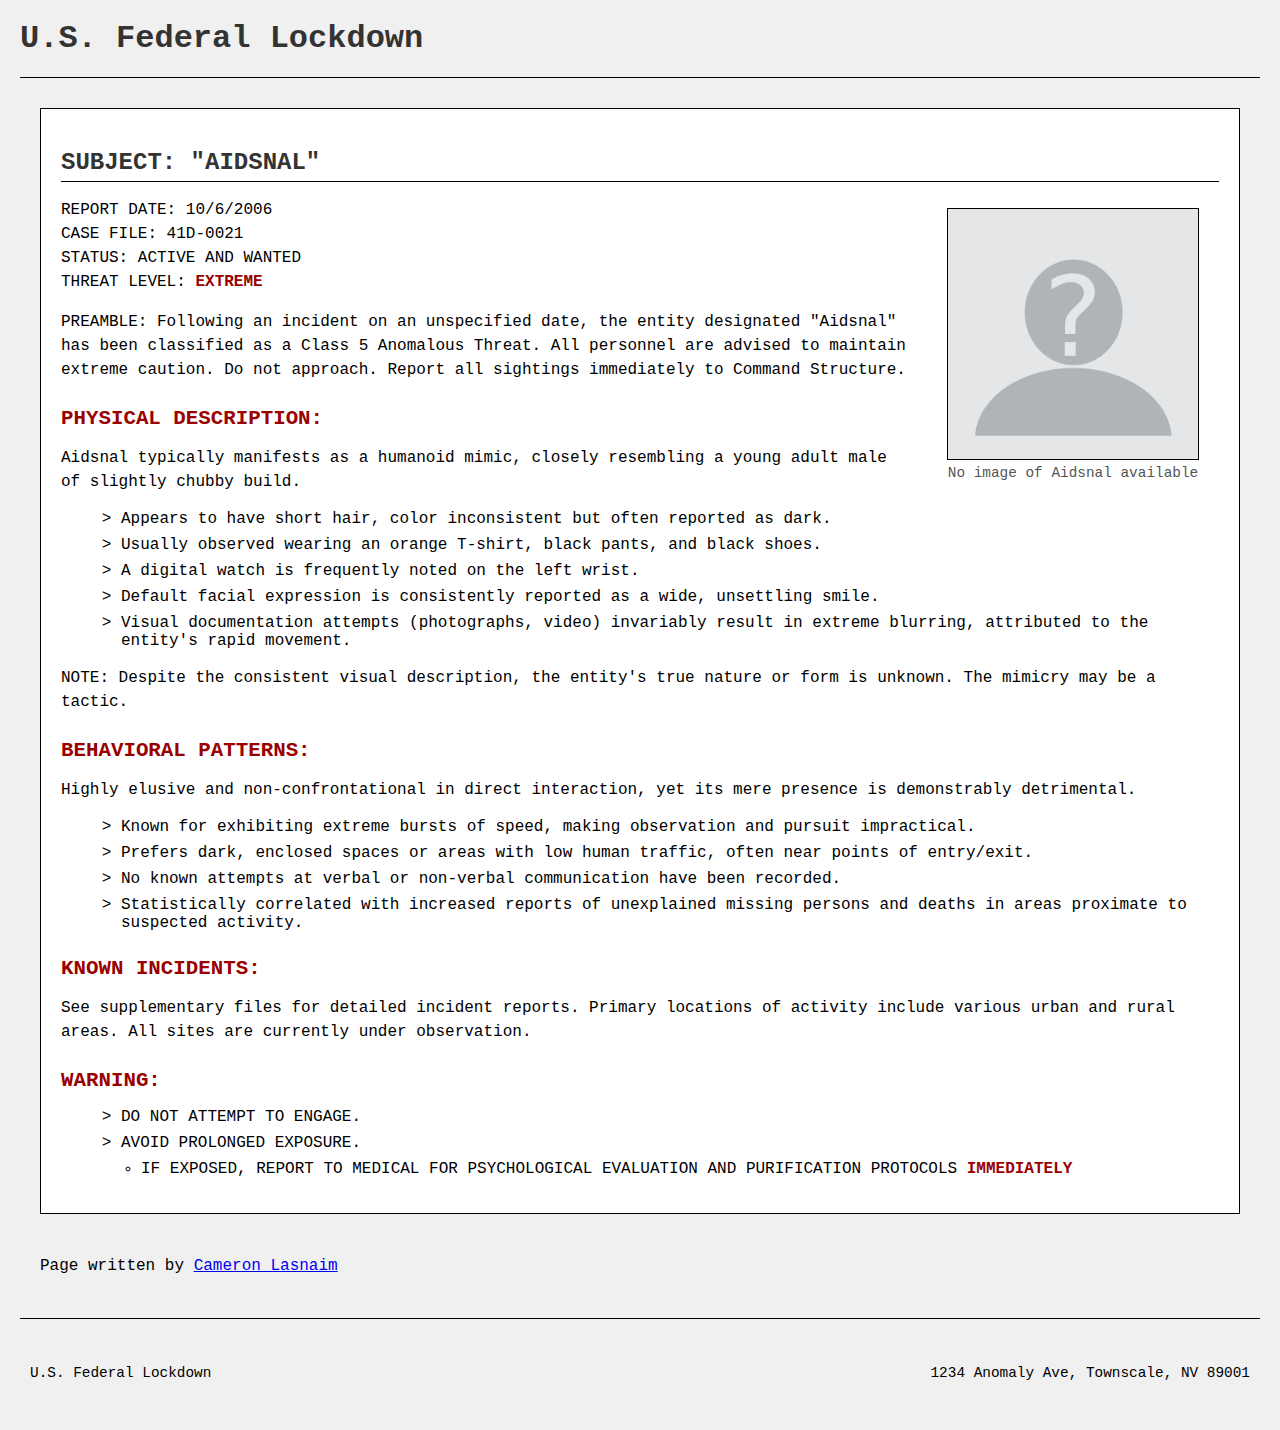
<file: index.html>
<html lang="en">

<head>
    <meta charset="UTF-8">
    <meta name="viewport" content="width=device-width, initial-scale=1.0">
    <title>Federal Lockdown</title>
    <link rel="stylesheet" href="style.css">
    <link rel="icon" href="data:,">
    <script src="script.js" defer></script>
</head>

<body>
    <header>
        <h1>U.S. Federal Lockdown</h1>
    </header>

    <main>
        <section class="section-report">
            <h3>SUBJECT: "AIDSNAL"</h3>
            <figure class="image-container">
                <img src="assets/blank.png" alt="Blank icon" class="main-image">
                <figcaption>No image of Aidsnal available</figcaption>
            </figure>
            <p>
                REPORT DATE: 10/6/2006 <br>
                CASE FILE: 41D-0021 <br>
                STATUS: ACTIVE AND WANTED <br>
                THREAT LEVEL: <span class="important">EXTREME</span> <br>
            </p>

            <p>
                PREAMBLE: Following an incident on an unspecified date, the entity designated "Aidsnal" has been
                classified as a Class 5 Anomalous Threat. All personnel are advised to maintain extreme caution. Do not
                approach. Report all sightings immediately to Command Structure.
            </p>

            <h4>PHYSICAL DESCRIPTION:</h4>
            <p>
                Aidsnal typically manifests as a humanoid mimic, closely resembling a young adult male of slightly
                chubby build.
            </p>
            <ul>
                <li>Appears to have short hair, color inconsistent but often reported as dark.</li>
                <li>Usually observed wearing an orange T-shirt, black pants, and black shoes.</li>
                <li>A digital watch is frequently noted on the left wrist.</li>
                <li>Default facial expression is consistently reported as a wide, unsettling smile.</li>
                <li>Visual documentation attempts (photographs, video) invariably result in extreme blurring, attributed
                    to the entity's rapid movement.</li>
            </ul>
            <p>
                NOTE: Despite the consistent visual description, the entity's true nature or form is unknown. The
                mimicry may be a tactic.
            </p>

            <h4>BEHAVIORAL PATTERNS:</h4>
            <p>
                Highly elusive and non-confrontational in direct interaction, yet its mere presence is demonstrably
                detrimental.
            </p>
            <ul>
                <li>Known for exhibiting extreme bursts of speed, making observation and pursuit impractical.</li>
                <li>Prefers dark, enclosed spaces or areas with low human traffic, often near points of entry/exit.</li>
                <li>No known attempts at verbal or non-verbal communication have been recorded.</li>
                <li>Statistically correlated with increased reports of unexplained missing persons and deaths in areas
                    proximate to suspected activity.</li>
            </ul>

            <h4>KNOWN INCIDENTS:</h4>
            <p>
                See supplementary files for detailed incident reports. Primary locations of activity include various
                urban and rural areas. All sites are currently under observation.
            </p>

            <h4>WARNING:</h4>
            <ul>
                <li>DO NOT ATTEMPT TO ENGAGE.</li>
                <li>AVOID PROLONGED EXPOSURE.</li>
                <li class="warning">
                    IF EXPOSED, REPORT TO MEDICAL FOR PSYCHOLOGICAL EVALUATION AND PURIFICATION PROTOCOLS
                    <span class="important">IMMEDIATELY</span>
                </li>
            </ul>
        </section>
        <p>Page written by <a href="cameron.html">Cameron Lasnaim</a></p>
    </main>

    <footer>
        <div class="footer-text">
            <p>U.S. Federal Lockdown</p>
            <p>1234 Anomaly Ave, Townscale, NV 89001</p>
        </div>
    </footer>

</body>

</html>
</file>
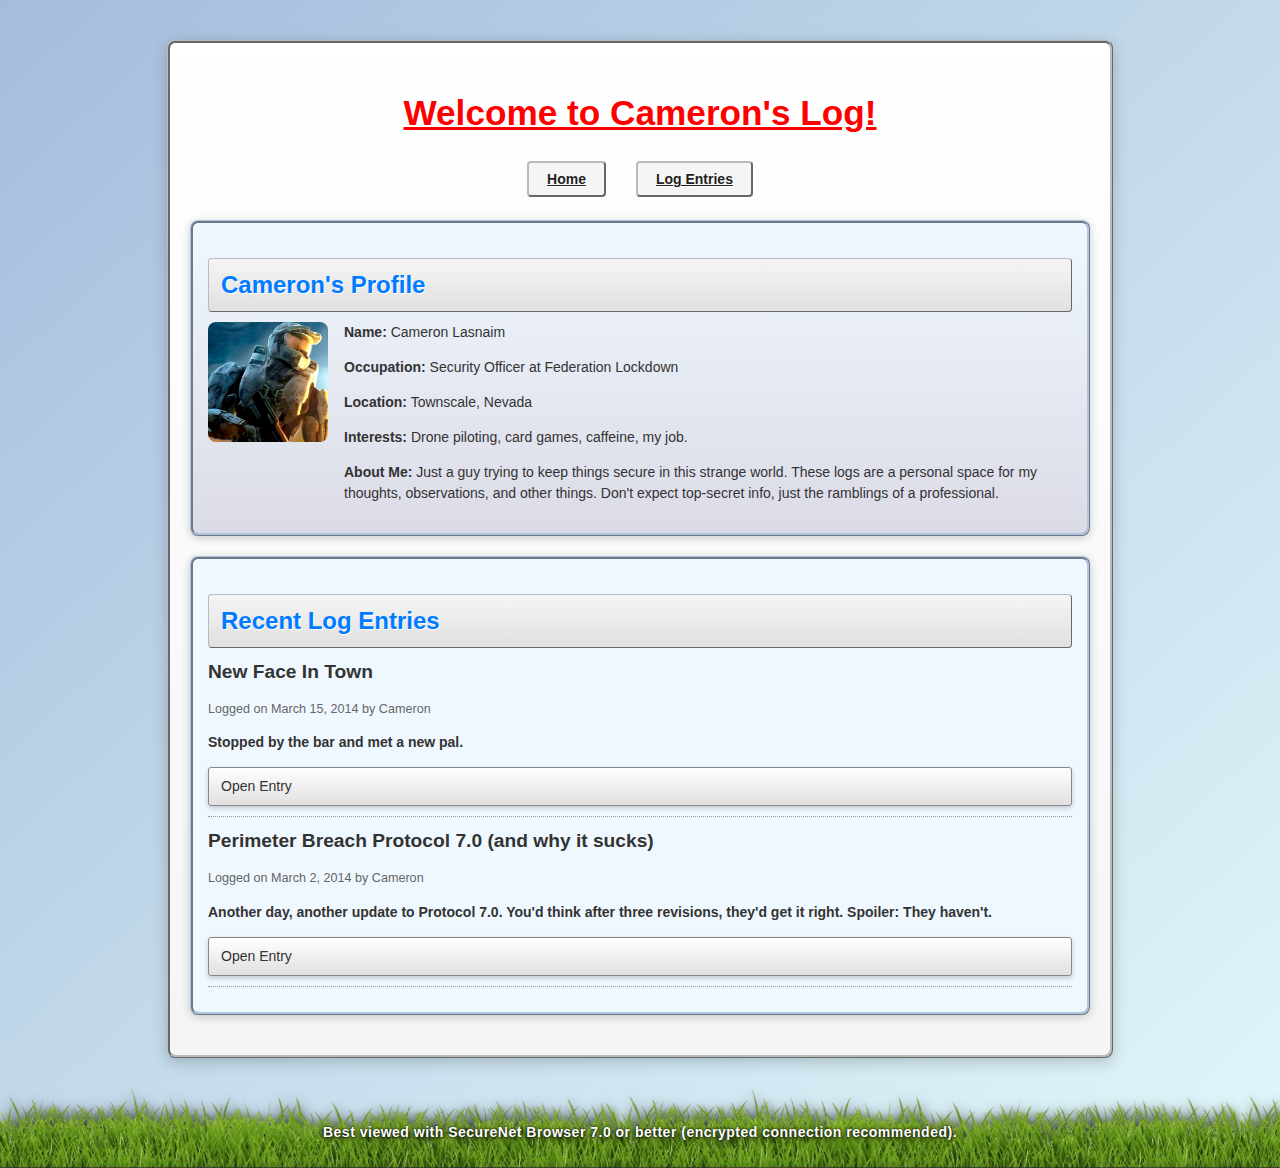
<file: cameron.html>
<html lang="en">

<head>
    <meta charset="UTF-8">
    <meta name="viewport" content="width=device-width, initial-scale=1.0">
    <title>Cameron's Log</title>
    <link rel="stylesheet" href="cameron.css">
    <style>
    </style>
</head>

<body>
    <div class="container">
        <header>
            <h1><u>Welcome to Cameron's Log!</u></h1>
        </header>

        <nav>
            <ul>
                <li><a href="#" id="home-link" aria-label="Go to home">Home</a></li>
                <li><a href="#" id="blog-link" aria-label="View log entries">Log Entries</a></li>
            </ul>
        </nav>

        <main>
            <section class="profile-card" id="profile-section">
                <h2>Cameron's Profile</h2>
                <div class="profile-flex">
                    <img src="assets/profile_pic.webp" alt="Profile Picture" class="profile-pic"
                        srcset="assets/profile_pic_small.webp 480w, assets/profile_pic.webp 800w">
                    <div class="profile-details">
                        <ul class="profile-list">
                            <li><strong>Name:</strong> Cameron Lasnaim</li>
                            <li><strong>Occupation:</strong> Security Officer at Federation Lockdown</li>
                            <li><strong>Location:</strong> Townscale, Nevada</li>
                            <li><strong>Interests:</strong> Drone piloting, card games, caffeine, my job.</li>
                            <li><strong>About Me:</strong> Just a guy trying to keep things secure in this strange
                                world. These logs are a personal space for my thoughts, observations, and other things.
                                Don't expect top-secret info, just the ramblings of a professional.</li>
                        </ul>
                    </div>
                </div>
            </section>

            <section class="recent-posts" id="blog-section">
                <h2>Recent Log Entries</h2>
                <div class="posts">
                    <article class="home-post">
                        <h3>New Face In Town</h3>
                        <p class="post-meta">Logged on March 15, 2014 by Cameron</p>
                        <p class="post-summary">Stopped by the bar and met a new pal.</p>
                        <p class="post-full-text hidden">You get used to seeing the same faces in Townscale. Obviously
                            you can say the same thing for a lot of places, but Townscale is quite a small one. So, when
                            I saw a new guy hunched over a coffee, it definitely stood out. I just got my usual, didn't
                            really think anything of it, but then he dropped his keys and I helped him pick them up.
                            Small talk, you know? Turns out he's pretty new to Townscale, seemed a bit anxious, kept
                            looking over his shoulder. Didn't pry, but he seemed interesting. Might see him around
                            again.</p>
                    </article>
                    <article class="home-post">
                        <h3>Perimeter Breach Protocol 7.0 (and why it sucks)</h3>
                        <p class="post-meta">Logged on March 2, 2014 by Cameron</p>
                        <p class="post-summary">Another day, another update to Protocol 7.0. You'd think after three
                            revisions, they'd get it right. Spoiler: They haven't.</p>
                        <p class="post-full-text hidden">Seriously, who designs these things? Protocol 7.0, the latest
                            iteration of our esteemed Perimeter Breach Response, just got another "optimization." What
                            that means for us on the ground is more steps, more redundant checks, and a higher chance of
                            user error when the real thing hits. They added a mandatory biometric scan at Tier 2
                            escalation, which sounds great until you realize the scanners have a 15% false-negative rate
                            on cold mornings. Cold mornings are like 90% of mornings in Townscale. So now, when an alarm
                            goes off, I get to choose between letting a potential threat through or having a
                            twenty-minute standoff with a frozen fingerprint reader. And don't even get me started on
                            the new drone deployment parameters. "Automated flight paths" my ass, my drone nearly took
                            out a random bush last week trying to navigate the "optimized" route. We need practical
                            solutions, not just more layers of worthless horseshit. Rant over.</p>
                    </article>
                    <article>
                        <h3>Test Log, Ignore</h3>
                        <p class="post-meta">Logged on February 18, 2014 by Cameron</p>
                        <p class="post-summary deleted-entry">[THIS ENTRY HAS BEEN DELETED]</p>
                    </article>
                    <article>
                        <h3>Birthday today</h3>
                        <p class="post-meta">Logged on February 2, 2014 by Cameron</p>
                        <p class="post-summary">It was a bit lonely, but nice nonetheless.</p>
                        <p class="post-full-text hidden">I likely won't be doing this type of post every year (not that
                            active on social media anyway), but today I celebrated my 20th birthday with a co-worker.
                            We've known each other for a while and she wanted to surprise me after work. We went out to
                            eat outside of town to a nice place, we both ordered a steak. We didn't talk as much as I
                            had hoped sadly, but I thanked her for it anyway. It was nice, but I'll admit, a part of me
                            wishes I could celebrate my birthdays with more people, maybe even my family if they decide
                            to visit (or if I visit them). Is it selfish to want more people to recognize you? Oh well,
                            it was better than nothing.</p>
                    </article>
                    <article>
                        <h3>Sunsets and Deep Thoughts</h3>
                        <p class="post-meta">Logged on December 5, 2013 by Cameron</p>
                        <p class="post-summary">Sometimes, you need that silence</p>
                        <p class="post-full-text hidden">Every day when I walk home from work, I stare at the horizon
                            and see the burning ball of flame slowly going down. I'm not sure if it's normal, but I tend
                            to think about what life has been like for me thus far whenever I see it. It makes me reflect
                            on my past, what it's like right now, and what it could be tomorrow. In other words, I
                            really like sunsets. Also, I've noticed that sunsets look prettier in Winter. Still not sure
                            why, it could be the humidity, but either way it's nice to see.</p>
                    </article>
                    <article>
                        <h3>Vinyl Find</h3>
                        <p class="post-meta">Logged on October 29, 2013 by Cameron</p>
                        <p class="post-summary">Stumbled upon a gem at the flea market today.</p>
                        <p class="post-full-text hidden">You wouldn't think Townscale would be a hotbed for obscure
                            stuff like this, but every now and then, it coughs up a surprise. Today's find: a
                            first-press of "Aurora Rift" by Bin Central. It's an instrumental synthwave album. The vinyl
                            itself is a bit scratched, and there's a noticeable crackle, but it's fine. It's got that
                            raw energy that you just don't hear in modern electronic music. Sometimes, these small
                            discoveries are what keep you sane out here.</p>
                    </article>
                </div>
            </section>
        </main>
    </div>
    <footer>
        <p>Best viewed with SecureNet Browser 7.0 or better (encrypted connection recommended).</p>
    </footer>
    <div class="bottom-grass"></div>
    <script type="module" defer>
        document.addEventListener('DOMContentLoaded', () => {
            const blogLink = document.getElementById('blog-link');
            const homeLink = document.getElementById('home-link');
            const profileSection = document.getElementById('profile-section');
            const blogSection = document.getElementById('blog-section');
            const blogHeading = blogSection.querySelector('h2');

            const allBlogPosts = [];
            for (const article of blogSection.querySelectorAll('article')) {
                allBlogPosts.push({
                    article,
                    summary: article.querySelector('.post-summary'),
                    fullText: article.querySelector('.post-full-text'),
                    button: null
                });
            }

            function addReadMoreButtons() {
                for (const post of allBlogPosts) {
                    if (post.fullText && post.fullText.classList.contains('hidden') && !post.button) {
                        const button = document.createElement('a');
                        button.href = '#';
                        button.classList.add('read-more-button');
                        button.textContent = 'Open Entry';
                        post.article.appendChild(button);
                        post.button = button;

                        button.addEventListener('click', (e) => {
                            e.preventDefault();
                            togglePost(post);
                        });
                    }
                }
            }

            function togglePost(post) {
                if (post.fullText && post.summary) {
                    const isHidden = post.fullText.classList.contains('hidden');
                    post.fullText.classList.toggle('hidden', !isHidden);

                    post.button.textContent = isHidden ? 'Close Entry' : 'Open Entry';
                }
            }

            function setBlogView(mode) {
                const isHome = mode === 'home';
                profileSection.style.display = isHome ? 'block' : 'none';
                blogSection.style.display = 'block';
                blogHeading.textContent = isHome ? "Recent Log Entries" : "Log Entries";
                let postCount = 0;

                for (const post of allBlogPosts) {
                    post.article.style.display = isHome && postCount >= 2 ? 'none' : 'block';
                    if (post.summary) post.summary.classList.remove('hidden');
                    if (post.fullText) post.fullText.classList.add('hidden');
                    if (post.button) post.button.textContent = 'Open Entry';
                    postCount++;
                }
            }

            addReadMoreButtons();
            setBlogView('home');

            blogLink.addEventListener('click', (e) => {
                e.preventDefault();
                setBlogView('blog');
            });

            homeLink.addEventListener('click', (e) => {
                e.preventDefault();
                setBlogView('home');
            });
        });
    </script>
</body>

</html>
</file>
<file: style.css>
body {
    background-color: #f0f0f0;
    color: #000;
    font-family: 'Courier New', Courier, monospace;
    margin: 20px;
    padding: 0;
    overflow-x: hidden;
    cursor: auto;
}

header {
    text-align: left;
    margin-bottom: 30px;
    border-bottom: 1px solid #000;
    padding-bottom: 10px;
}

h1, h3, h4 {
    color: #333;
    margin-top: 20px;
    margin-bottom: 10px;
}

h1 {
    font-size: 2em;
}

h2 {
    font-size: 1.2em;
    font-style: italic;
    color: #900;
    margin-top: 10px;
    margin-bottom: 20px;
}

h3 {
    font-size: 1.5em;
    border-bottom: 1px solid #000;
    padding-bottom: 5px;
}

h4 {
    color: #900;
    font-size: 1.3em;
    margin-top: 25px;
}

main {
    padding: 0 20px;
}

section {
    margin-bottom: 40px;
    background-color: #fff;
    border: 1px solid #000;
    padding: 20px;
}

p {
    line-height: 1.5;
    margin-bottom: 15px;
}

ul {
    list-style-type: '> ';
    margin-left: 20px;
    margin-bottom: 15px;
}

li {
    margin-bottom: 8px;
}

.warning {
    list-style-type: circle;
    margin-left: 20px;
}

footer {
    text-align: center;
    margin-top: 40px;
    border-top: 1px solid #000;
    padding-top: 20px;
    font-size: 0.9em;
    background-color: #f0f0f0;
    color: #000;
}

.footer-text {
    display: flex;
    justify-content: space-between;
    padding: 10px;
}

.image-container {
    float: right;
    margin-right: 20px;
    margin-bottom: 20px;
}

.main-image {
    width: 250px;
    height: auto;
    border: 1px solid #000;
}

figcaption {
    font-size: 0.9em;
    color: #555;
    text-align: center;
    margin-top: 5px;
}

.important {
    color: #900;
    font-weight: bold;
}

.modal-overlay {
    display: none;
    position: fixed;
    top: 0;
    left: 0;
    width: 100%;
    height: 100%;
    background-color: rgba(0, 0, 0, 0.7);
    z-index: 1;
}

.modal-image {
    position: fixed;
    top: 50%;
    left: 50%;
    transform: translate(-50%, -50%);
    max-width: 70%;
    max-height: 70vh;
    z-index: 2;
    border: 2px solid #fff;
}

.modal-alt-text {
    position: fixed;
    bottom: 100px;
    left: 520px;
    color: white;
    z-index: 3;
}
</file>
<file: cameron.css>
html,
body {
    min-height: 100vh;
    margin: 0;
}

body {
    font-family: 'Verdana', sans-serif;
    background:
        linear-gradient(to bottom right, #a5bddc, #e0f7fa);
    color: #333;
    padding: 20px;
    text-align: center;
    line-height: 1.5;
    font-size: 14px;
    position: relative;
    overflow-x: hidden;
}

.container {
    max-width: 900px;
    margin: 20px auto;
    background: linear-gradient(to bottom, #fff 0%, #f5f5f5 100%);
    border: 3px ridge #bbb;
    border-radius: 8px;
    padding: 20px;
    box-shadow: 0 4px 15px rgba(0, 0, 0, 0.2);
}

header h1 {
    color: red;
    margin-bottom: 10px;
    font-size: 2.2rem;
    font-weight: bold;
}

header p {
    font-style: italic;
    color: #666;
    font-size: 1rem;
}

nav {
    padding: 10px 0;
    margin: 20px 0;
}

nav ul {
    list-style: none;
    padding: 0;
    margin: 0;
    display: flex;
    justify-content: center;
}

nav ul li {
    margin: 0 15px;
}

nav ul li a, .button {
    color: #222;
    background-color: #f5f5f5;
    border: 2px outset #bbb;
    font-weight: bold;
    padding: 8px 18px;
    border-radius: 4px;
    box-shadow: 1px #ccc;
    text-shadow: 1px 1px 0 #fff;
}

nav ul li a:hover {
    background-color: #e1e1e1;
    border: 2px inset #888;
}

main {
    display: block;
    padding: 0;
}

.profile-card {
    background: linear-gradient(to bottom, #f0f8ff 0%, #dbdbe6 100%);
    border: 3px ridge #b0c4de;
    border-radius: 8px;
    padding: 15px;
    margin-bottom: 20px;
    box-shadow: 0 2px 10px rgba(0, 0, 0, 0.2);
    text-align: left;
}

.profile-card h2,
.recent-posts h2 {
    background: linear-gradient(to bottom, #f5f5f5 0%, #e0e0e0 100%);
    border: 1px outset #bbb;
    border-radius: 4px;
    padding: 8px 12px;
    margin-bottom: 10px;
    color: #007BFF;
    font-size: 1.5rem;
    font-weight: bold;
    text-shadow: 1px 1px 0 #fff;
}

.profile-card .profile-flex {
    display: flex;
    align-items: flex-start;
    gap: 1rem;
}

.profile-card .profile-pic {
    width: 120px;
    height: 120px;
    object-fit: cover;
    border-radius: 8px;
}

.profile-card .profile-details p {
    margin: 0.5em 0;
}

.recent-posts {
    background-color: #f0f8ff;
    border: 3px ridge #b0c4de;
    border-radius: 8px;
    padding: 15px;
    margin-bottom: 20px;
    box-shadow: 0 2px 10px rgba(0, 0, 0, 0.2);
    text-align: left;
}

.recent-posts article {
    border-bottom: 1px dotted #999;
    padding-bottom: 10px;
    margin-bottom: 10px;
}

.recent-posts article:last-child {
    border-bottom: none;
    margin-bottom: 0;
    padding-bottom: 0;
}

.recent-posts h3 {
    color: #333;
    margin-top: 0;
    margin-bottom: 5px;
    font-size: 1.2rem;
}

.post-meta {
    font-size: 0.9em;
    color: #666;
    margin-bottom: 10px;
}

.read-more-button {
    color: #333;
    text-decoration: none;
    display: block;
    margin-top: 10px;
    padding: 8px 12px;
    border-radius: 3px;
    background: linear-gradient(to bottom, #fff, #E0E0E0);
    border: 1.5px solid #888;
    outline: 2px solid transparent;
    box-shadow: 0 2px 5px rgba(0, 0, 0, 0.2);
}

.read-more-button:hover {
    background: #e1e1e1;
}

.post-summary {
    font-weight: bold;
}

.post-full-text.hidden,
.post-summary.hidden {
    display: none;
}

footer {
    margin-top: 40px;
    font-size: 1em;
    color: #fff;
    padding-top: 10px;
    text-align: center;
    background: transparent;
    font-weight: bold;
    text-shadow: 0 2px 6px #000, 0 0px 2px #000;
    position: relative;
    overflow: hidden;
    z-index: 2;
    bottom: 0;
}

footer p {
    margin-bottom: 5px;
    letter-spacing: 0.5px;
}

.profile-details .profile-list {
    list-style: none;
    padding: 0;
    margin: 0;
}

.profile-details .profile-list li {
    margin-bottom: 1em;
}


.deleted-entry {
    color: red;
    font-weight: lighter;
}

.bottom-grass {
    width: 100vw;
    height: 100vw;
    background: url('assets/grass.webp') repeat-x left bottom;
    background-size: auto 220px;
    margin: 0;
    padding: 0;
    position: absolute;
    left: 0;
    bottom: 0;
    display: block;
    z-index: 1;
    pointer-events: none;
}

@media (max-width: 768px) {
    body {
        font-size: 12px;
        padding: 10px;
    }

    header h1 {
        font-size: 1.5rem;
    }

    nav ul {
        flex-direction: row;
        flex-wrap: wrap;
        justify-content: center;
    }

    nav ul li {
        margin: 10px;
    }

    .container {
        padding: 15px;
    }

    .profile-card,
    .recent-posts {
        padding: 10px;
    }

    .profile-card h2,
    .recent-posts h2 {
        font-size: 1.3rem;
    }

    .button,
    .read-more-button {
        padding: 6px 12px;
    }

    footer {
        font-size: 0.9em;
    }
}
</file>
